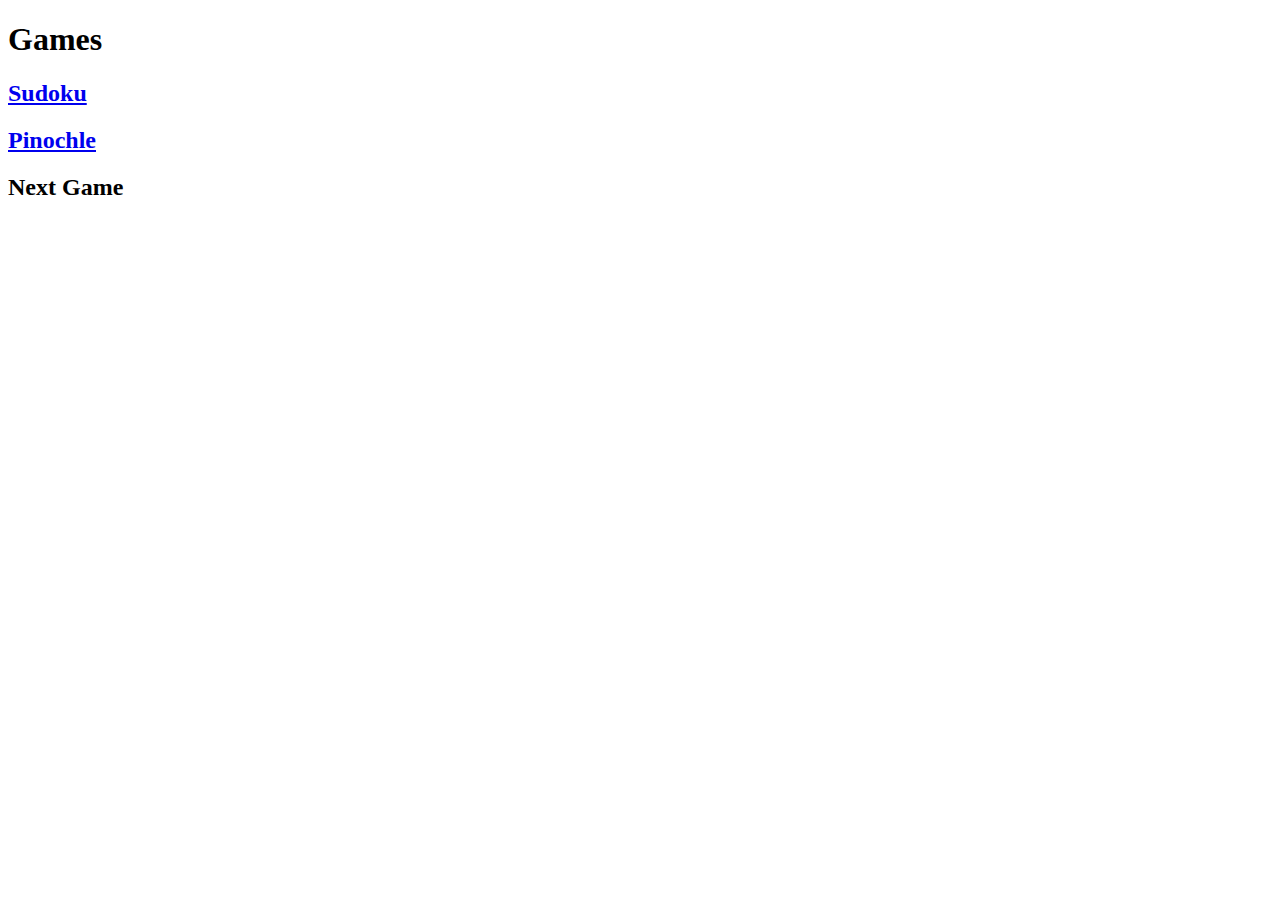
<file: index.html>
<!DOCTYPE html>
<html lang="en">
    <head>
        <title>Games</title>
    </head>

    <h1>Games</h1>
    <h2><a href="sudoku/sudoku.html">Sudoku</a></h2>
    <h2><a href="pinochle/pinochle.html">Pinochle</a></h2>
    <h2>Next Game</h2>
</html>
</file>
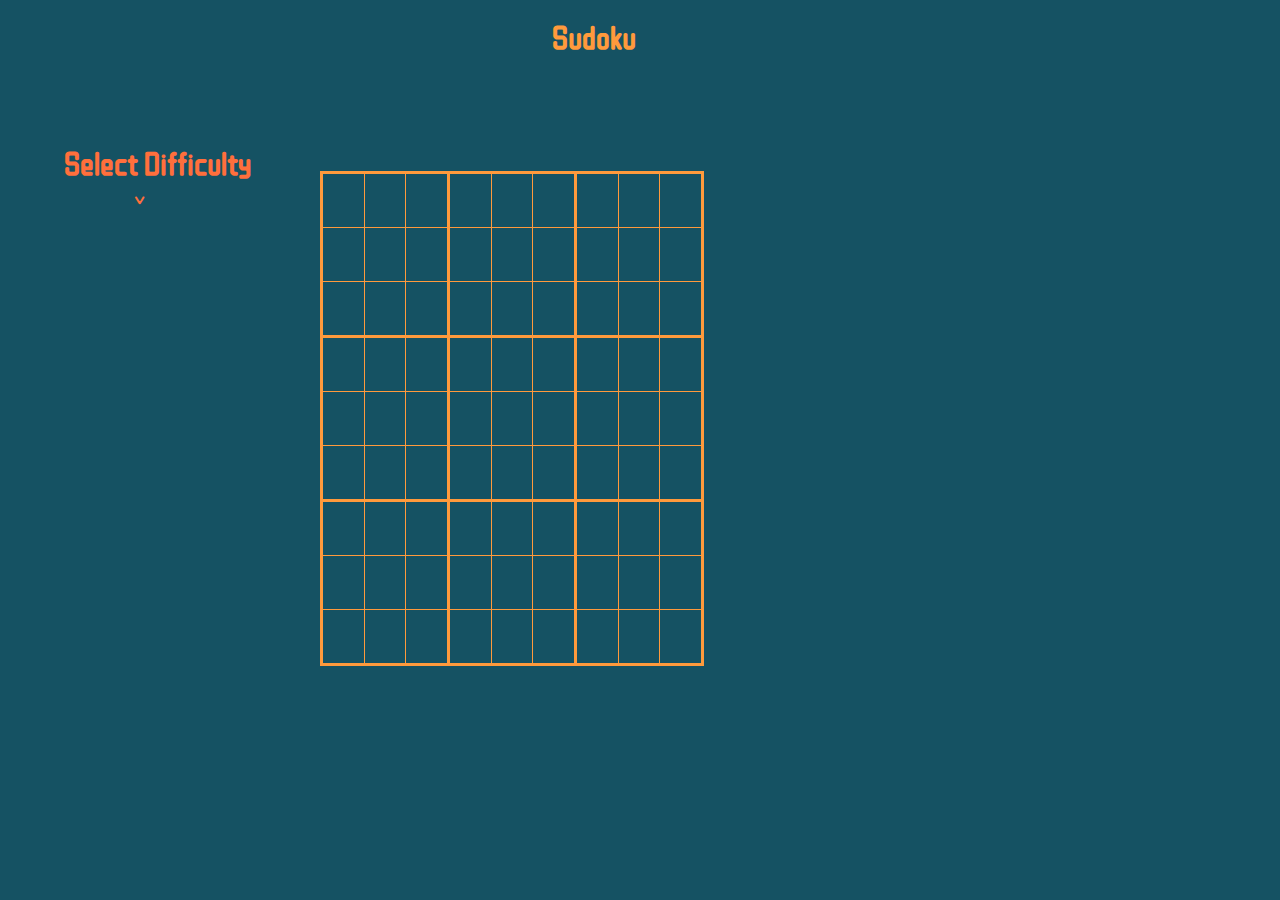
<file: sudoku/sudoku.html>
<!DOCTYPE html>
<html lang="en">
    <head>
        <title>Sudoku</title>

        <link href="https://fonts.googleapis.com/css?family=ZCOOL+QingKe+HuangYou" rel="stylesheet">
        <link href='style.css' type='text/css' rel='stylesheet'/>
    </head>

    <h1 id="title">Sudoku</h1>

    <div id="difficulties">
        <h1 id="diff-head">Select Difficulty</h1>
        <p id="diff-arrow">^</p>

        <div id="diff-body">
            <h2 id="easy">Easy</h2>
            <h2 id="medium">Medium</h2>
            <h2 id="hard">Hard</h2>
        </div>
    </div>

    <div id="help-tab">
        <h1 id="hint">Hint</h1>
        <h1 id="solve">Solve Puzzle</h1>
        <h1 id="reset">Reset Puzzle</h1>
        <h1 id="new">New Puzzle</h1>
    </div>

    <h2 id="chosen-diff">Chosen Type</h2>

    <table id="puzzle">
        <tr>
            <td id="000"></td>
            <td id="001"></td> 
            <td class="right" id="002"></td>
            <td id="010"></td>
            <td id="011"></td> 
            <td class="right" id="012"></td>
            <td id="020"></td>
            <td id="021"></td> 
            <td id="022"></td>
        </tr>
        <tr>
            <td id="100"></td>
            <td id="101"></td> 
            <td class="right" id="102"></td>
            <td id="110"></td>
            <td id="111"></td> 
            <td class="right" id="112"></td>
            <td id="120"></td>
            <td id="121"></td> 
            <td id="122"></td>
        </tr>
        <tr>
            <td class="bottom" id="200"></td>
            <td class="bottom" id="201"></td> 
            <td class="right-bottom" id="202"></td>
            <td class="bottom" id="210"></td>
            <td class="bottom" id="211"></td> 
            <td class="right-bottom" id="212"></td>
            <td class="bottom" id="220"></td>
            <td class="bottom" id="221"></td> 
            <td class="bottom" id="222"></td>
        </tr>
        <tr>
            <td id="300"></td>
            <td id="301"></td> 
            <td class="right" id="302"></td>
            <td id="310"></td>
            <td id="311"></td> 
            <td class="right" id="312"></td>
            <td id="320"></td>
            <td id="321"></td> 
            <td id="322"></td>
        </tr>
        <tr>
            <td id="400"></td>
            <td id="401"></td> 
            <td class="right" id="402"></td>
            <td id="410"></td>
            <td id="411"></td> 
            <td class="right" id="412"></td>
            <td id="420"></td>
            <td id="421"></td> 
            <td id="422"></td>
        </tr>
        <tr>
            <td class="bottom" id="500"></td>
            <td class="bottom" id="501"></td> 
            <td class="right-bottom" id="502"></td>
            <td class="bottom" id="510"></td>
            <td class="bottom" id="511"></td> 
            <td class="right-bottom" id="512"></td>
            <td class="bottom" id="520"></td>
            <td class="bottom" id="521"></td> 
            <td class="bottom" id="522"></td>
        </tr>
        <tr>
            <td id="600"></td>
            <td id="601"></td> 
            <td class="right" id="602"></td>
            <td id="610"></td>
            <td id="611"></td> 
            <td class="right" id="612"></td>
            <td id="620"></td>
            <td id="621"></td> 
            <td id="622"></td>
        </tr>
        <tr>
            <td id="700"></td>
            <td id="701"></td> 
            <td class="right" id="702"></td>
            <td id="710"></td>
            <td id="711"></td> 
            <td class="right" id="712"></td>
            <td id="720"></td>
            <td id="721"></td>
            <td id="722"></td>
        </tr>
        <tr>
            <td id="800"></td>
            <td id="801"></td> 
            <td class="right" id="802"></td>
            <td id="810"></td>
            <td id="811"></td> 
            <td class="right" id="812"></td>
            <td id="820"></td>
            <td id="821"></td> 
            <td id="822"></td>
        </tr>
      </table>

    <h1 id="congratulations">Congratulations! You solved it!</h1>  

    <script src="app.js"></script>
</html>
</file>
<file: sudoku/style.css>
body{
    background-color: #155263;
}

#title{
    color: #ff9a3c;
    font-family: 'ZCOOL QingKe HuangYou', cursive;

    position: relative;
    left: 50%;
    margin-left: -7%;
}

#diff-head{
    color: #ff6f3c;
    font-family: 'ZCOOL QingKe HuangYou', cursive;

    position: absolute;
    top: 14%;
    left: 5%; 
}

#diff-arrow{
    color: #ff6f3c;
    font-family: 'ZCOOL QingKe HuangYou', cursive;

    transform: scaleY(-1);

    position: absolute;
    top: 18.6%;
    left: 10.5%; 
    font-size: 130%;
}

#diff-body{
    color: #ff6f3c;
    font-family: 'ZCOOL QingKe HuangYou', cursive;
    
    display: none;

    position: absolute;
    top: 22%;
    left: 9%;
}

#difficulties:hover #diff-body{
    display: block;
}

#easy:hover{
    font-size: 170%;
}

#medium:hover{
    font-size: 170%;
}

#hard:hover{
    font-size: 170%;
}

#chosen-diff{
    color: #ff6f3c;
    font-family: 'ZCOOL QingKe HuangYou', cursive;

    position: absolute;
    left: 25%;
    top: 10%;

    display: none;
}

table{
    border: 3px solid #ff9a3c;
    border-collapse: collapse;
}

td{
    border: 1px solid #ff9a3c;
    border-collapse: collapse;

    padding-left: 4%;
    font-size: 150%;
}

#puzzle{
    color: #ff6f3c;
    font-family: 'ZCOOL QingKe HuangYou', cursive;

    position: absolute;
    left: 25%;
    top: 19%;

    height: 55%;
    width: 30%;
}

.right{
    border-right: 3px solid #ff9a3c;  
}

.bottom{
    border-bottom: 3px solid #ff9a3c;  
}

.right-bottom{
    border-bottom: 3px solid #ff9a3c; 
    border-right: 3px solid #ff9a3c;  
}

#light{
    color: #ffc93c;
}

#help-tab{
    color: #ff6f3c;
    font-family: 'ZCOOL QingKe HuangYou', cursive;
    
    display: none;

    position: absolute;
    top: 14%;
    left: 5%;
}

#congratulations{
    color: #ff6f3c;
    font-family: 'ZCOOL QingKe HuangYou', cursive;
    
    display: none;

    position: absolute;
    top: 72%;
    left: 28%;
}
</file>
